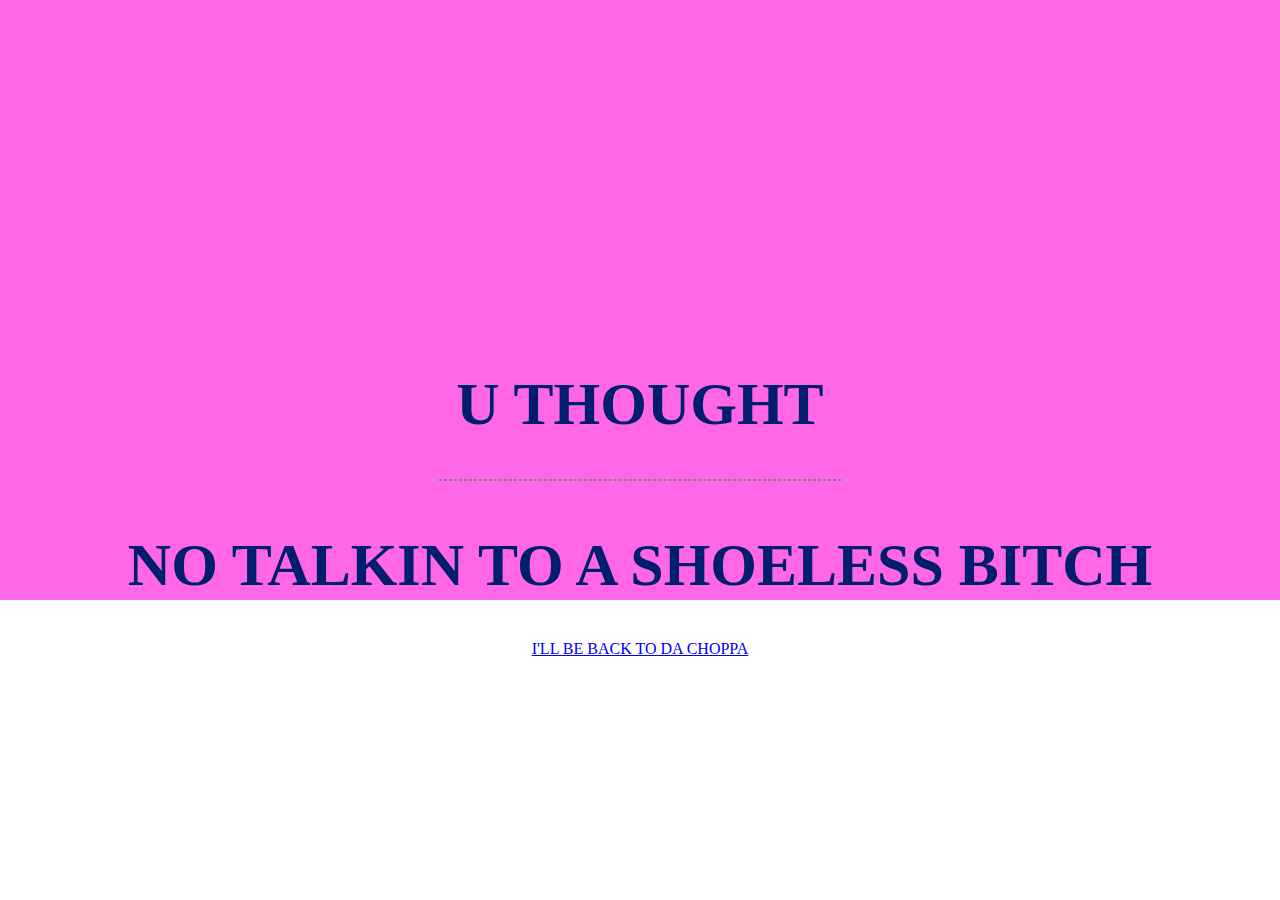
<file: leakedin.html>
<!DOCTYPE html>
<html lang="en" dir="ltr">
  <head>
    <meta charset="utf-8">
    <title>you thought</title>
    <link rel="stylesheet" href="css/styles.css">
  </head>
  <body>
   <div class="joke">
     <h1>U THOUGHT </h1>
     <hr>
     <h1>NO TALKIN TO A SHOELESS BITCH</h1>
   </div>
    <a href="index.html">I'LL BE BACK TO DA CHOPPA</a>
  </body>
</html>
</file>
<file: css/styles.css>
.topdiv {
  background-color: #A2DBFA;
  padding-top: 150px;
    padding-bottom: 0;
}

.middiv {
  background-color: #EEEEEE;
}

.botdiv {
  background-color: #C400FF;
}

.skill-row {
  background-color: #FFF338;
  width: 800px;
  margin: 0 auto 35px auto;
  text-align: left;
  line-height: 2;
}

.skills {
  background-color: #FFF338;
}

.profile {
  background-color: #BD4B4B;
  padding-bottom: 40px;
}



.joke {
  background-color: #FF67E7;
  padding-top: 25%;
}

.holla {
  background-color: #28FFBF;
  padding-bottom: 40px;
}

h1 {
  margin-top: 50px;
  font-family: 'Walter Turncoat', cursive;
  font-size: 3.75em;
  color: #001E6C
}

h2 {
  font-family: 'Walter Turncoat', cursive;
  font-size: 2rem;
  display: inline-block;
}

h3 {
  font-family: 'Walter Turncoat', cursive;
  font-size: 1.5rem;
  color: #001E6C;
  font-weight: normal;
}

body {
  margin: 0;
  text-align: center;
}

p {
  font-family: 'Raleway', sans-serif;
}

hr {
  border-style: dashed;
  width: 400px;
}

.bottom-cloud {
  position: fixed;
  top: 75px;
  left: 20.6%;
  padding-top: 35px;
}

.top-cloud {
  position: fixed;
  top: 50px;
  left: 74%;
  padding-top: 35px;
}

.mountain {
  width: 45%;

  display: block;
  margin: 0 auto 0 auto;
}

.sneakers {
  width: 9.375rem;
  margin-right: 60px;
  float: left;
}

.tinder {
  width: 6.875rem;
  margin-left: 60px;
  float: right;
}

.seriously {
  font-size: 1.5rem;
  padding-bottom: 20px;
}

.eatshit {
  padding-top: 6px;
  padding-bottom: 6px;
}

.invert {
  background-color: #A2DBFA;
}

.upsidedown {
  width: 45%;
  display: block;
  margin: 0 auto 0 auto;
}
.thingone {
  width: 35%;
  margin: 0 auto 0 auto;
  display: block;
}
.leftme {
  width: 35%;
  display: block;
  position: absolute;
  left: 0;
  top: auto;
  bottom: auto;

}
.rightme {
  width: 35%;
  position: absolute;
  right: 0;
  top: auto;
  bottom: auto;
}
</file>
